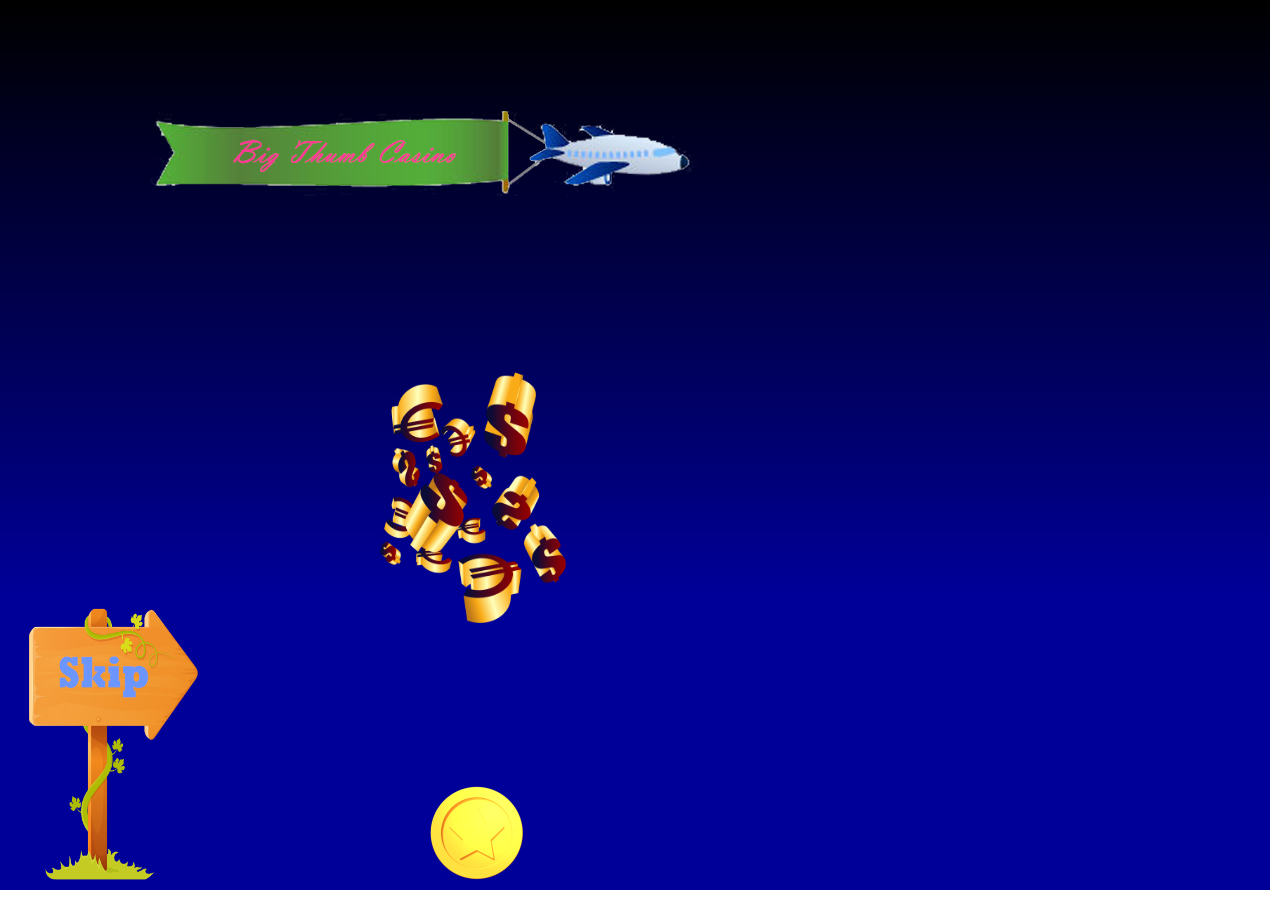
<file: index.html>
<!DOCTYPE html>
<html lang="en">

<head>
    <meta charset="UTF-8">
    <meta name="viewport" content="width=device-width, initial-scale=1.0">
    <title>Crazy8s</title>
    <link rel="stylesheet" href="./css/index.css">
</head>

<body>
    <div id="contain">
        <canvas id="myCanvas" width="1000" height="600">
            <p>Your browser doesn't currently support the Canvas. 
            Please check caniuse.com/#feat=canvas for information on 
            browser support for canvas.</p>
            </canvas>
        <img id="coinImg" src="pic/coin/1.png" alt="coin">
        <img id="skipImg" src="pic/lp.png" alt="skipBut">
    </div>
</body>
<script src="js/index.js"></script>

</html>
</file>
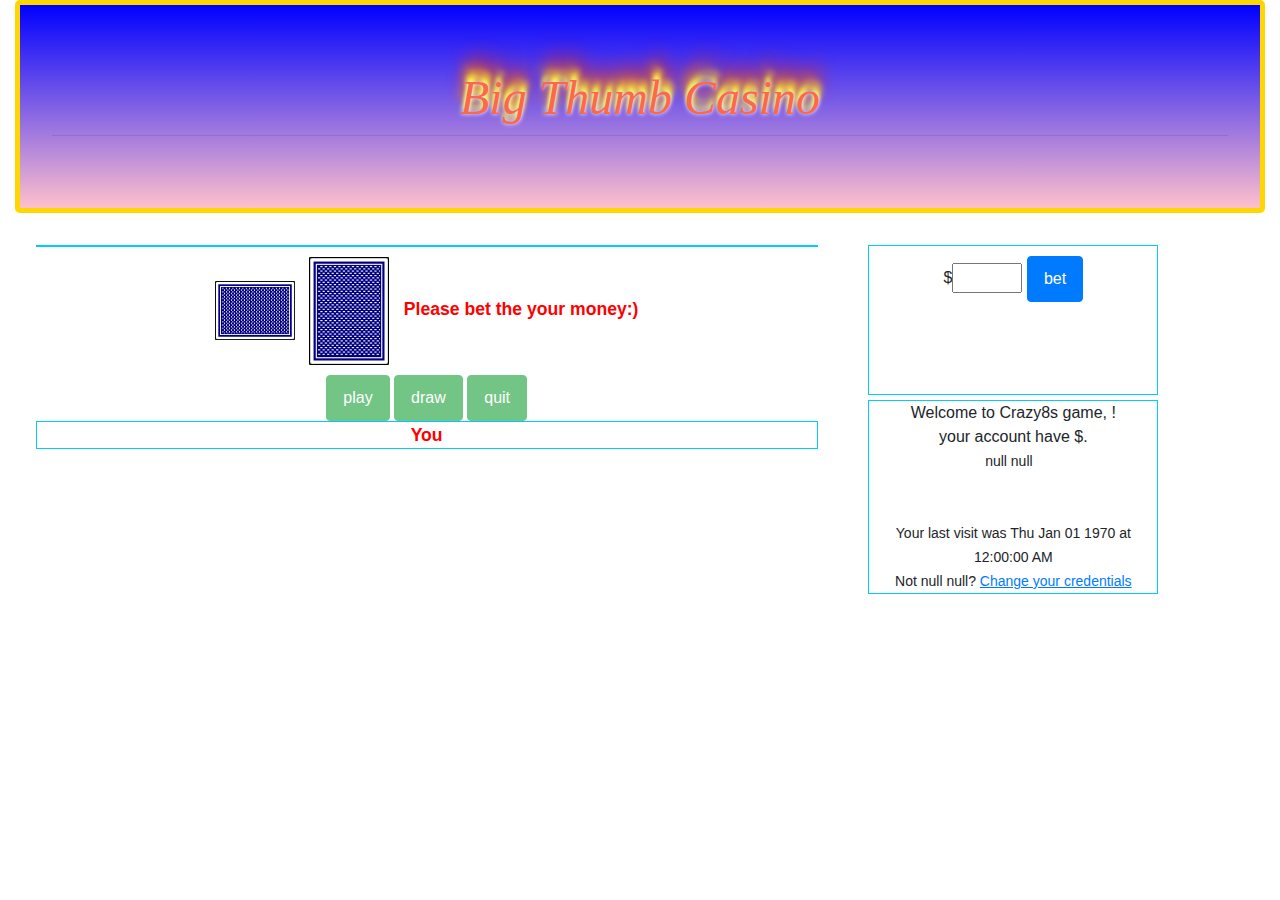
<file: game.html>
<!DOCTYPE html>
<html lang="en">

<head>
    <meta charset="UTF-8">
    <meta name="viewport" content="width=device-width, initial-scale=1.0">
    <title>Welcome to Big Thumb Casino!</title>
    <link rel="stylesheet" href="https://stackpath.bootstrapcdn.com/bootstrap/4.4.1/css/bootstrap.min.css" integrity="sha384-Vkoo8x4CGsO3+Hhxv8T/Q5PaXtkKtu6ug5TOeNV6gBiFeWPGFN9MuhOf23Q9Ifjh" crossorigin="anonymous">
    <link rel="stylesheet" href="./css/game.css">
</head>

<body>
    <div class="container-fluid">
        <div class="jumbotron">
            <h2 class="display-10 text-center">Big Thumb Casino</h2>
            <hr class="my-2">
        </div>
        <div class="row">
            <div class="col-8" id="deckDiv">
                <div id="computerBoard">
                </div>
                <div id="centerBoard" class="" style="margin-top: 10px;margin-bottom: 10px;">
                    <img src="pic/b1fh.png " alt=" " id="deckCards" class=" ">
                    <img src="pic/b1fv.png" alt=" " id="upCard" class=" ">
                    <span id="betAmt">Please bet the your money:)</span>
                </div>
                <div id="actionBoard">
                    <button type="button " class="btn btn-success " id="playBtn">play</button>
                    <button type="button " class="btn btn-success " id="drawBtn">draw</button>
                    <button type="button " class="btn btn-success " id="quitBtn">quit</button>
                </div>
                <div id="playerCards">
                    <span>You</span>
                </div>
            </div>
            <div class="col-3">
                <div id="funcDiv">
                    <div id="betInputDiv">
                        $<input type="text " id="betInput" name="betInput">
                        <button type="button" class="btn btn-primary " id="bet">bet</button>
                    </div>
                    <div><span id="msg" class="lead"></span></div>
                </div>
                <div id="heardInfo">
                    Welcome to Crazy8s game, <span class="text-warning" id="userName"></span>!<br> your account have $<span id="amt" class="text-warning"></span>.<br>
                    <span id="fullName"></span>&nbsp;&nbsp;<span id="phoneNum"></span><br>
                    <span id="city"></span><br>
                    <span id="email"></span><br>
                    <span id="lastVist"></span><br>
                    <span id="notMe" class=""></span>
                </div>
            </div>
        </div>
    </div>

    <script src=" https://code.jquery.com/jquery-3.4.1.slim.min.js " integrity=" sha384-J6qa4849blE2+poT4WnyKhv5vZF5SrPo0iEjwBvKU7imGFAV0wwj1yYfoRSJoZ+n " crossorigin=" anonymous "></script>
    <script src=" https://cdn.jsdelivr.net/npm/popper.js@1.16.0/dist/umd/popper.min.js " integrity=" sha384-Q6E9RHvbIyZFJoft+2mJbHaEWldlvI9IOYy5n3zV9zzTtmI3UksdQRVvoxMfooAo " crossorigin=" anonymous "></script>
    <script src=" https://stackpath.bootstrapcdn.com/bootstrap/4.4.1/js/bootstrap.min.js " integrity=" sha384-wfSDF2E50Y2D1uUdj0O3uMBJnjuUD4Ih7YwaYd1iqfktj0Uod8GCExl3Og8ifwB6 " crossorigin=" anonymous "></script>
    <script src="./js/game.js "></script>

</body>

</html>
</file>
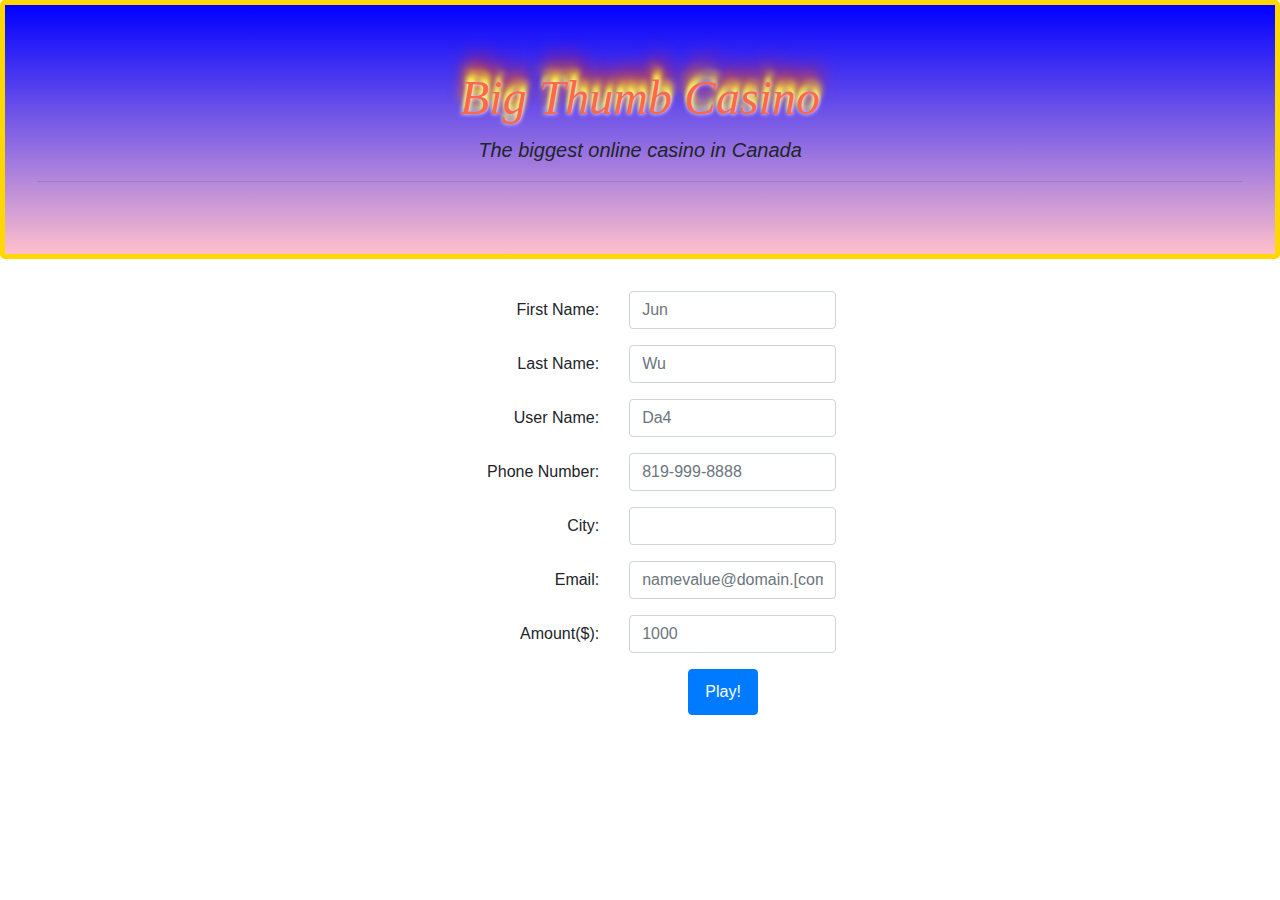
<file: intro.html>
<!DOCTYPE html>
<html lang="en">

<head>
    <meta charset="UTF-8">
    <meta name="viewport" content="width=device-width, initial-scale=1.0">
    <title>Welcome to Big Thumb Casino!</title>
    <link rel="stylesheet" href="https://stackpath.bootstrapcdn.com/bootstrap/4.4.1/css/bootstrap.min.css" integrity="sha384-Vkoo8x4CGsO3+Hhxv8T/Q5PaXtkKtu6ug5TOeNV6gBiFeWPGFN9MuhOf23Q9Ifjh" crossorigin="anonymous">
    <link rel="stylesheet" href="./css/intro.css">
</head>

<body>
    <div class="jumbotron">
        <h2 class="display-5 text-center">Big Thumb Casino</h1>
            <p class="lead text-center font-italic">The biggest online casino in Canada</p>
            <hr class="my-2">
    </div>
    <div class="container">
        <form action="game.html" method="get" id="regForm" name="regForm">
            <div class="form-group row col-xl-8  col-lg-8 col-md-10 col-sm-10 col-xs-12 offset-xl-3">
                <label for="firstName" class="col-4 col-form-label text-right">First Name:</label>
                <div class="col-4">
                    <input type="text" class="form-control" name="firstName" id="firstName" placeholder="Jun">
                </div>
                <div id="msg1" class="msg col-4"></div>
            </div>
            <div class="form-group row col-xl-8  col-lg-8 col-md-10 col-sm-10 col-xs-12 offset-xl-3">
                <label for="lastName" class="col-4 col-form-label text-right">Last Name:</label>
                <div class="col-4">
                    <input type="text" class="form-control" name="lastName" id="lastName" placeholder="Wu">
                </div>
                <div id="msg2" class="msg col-4"></div>
            </div>
            <div class="form-group row col-xl-8  col-lg-8 col-md-10 col-sm-10 col-xs-12 offset-xl-3">
                <label for="userName" class="col-4 col-form-label text-right">User Name:</label>
                <div class="col-4 ">
                    <input type="text" class="form-control" name="userName" id="userName" placeholder="Da4">
                </div>
                <div id="msg3" class="msg col-4"></div>
            </div>
            <div class="form-group row col-xl-8  col-lg-8 col-md-10 col-sm-10 col-xs-12 offset-xl-3">
                <label for="phone" class="col-4 col-form-label text-right">Phone Number:</label>
                <div class="col-4">
                    <input type="text" class="form-control" name="phone" id="phone" placeholder="819-999-8888">
                </div>
                <div id="msg4" class="msg col-4"></div>
            </div>
            <div class="form-group row col-xl-8  col-lg-8 col-md-10 col-sm-10 col-xs-12 offset-xl-3">
                <label for="city" class="col-4 col-form-label text-right">City:</label>
                <div class="col-4">
                    <input type="text" class="form-control" name="city" id="city" placeholder="">
                </div>
                <div id="msg5" class="msg col-4"></div>
            </div>
            <div class="form-group row col-xl-8  col-lg-8 col-md-10 col-sm-10 col-xs-12 offset-xl-3">
                <label for="email" class="col-4 col-form-label text-right">Email:</label>
                <div class="col-4">
                    <input type="text" class="form-control" name="email" id="email" placeholder="namevalue@domain.[com|ca|org]">
                </div>
                <div id="msg6" class="msg col-4"></div>
            </div>
            <div class="form-group row col-xl-8  col-lg-8 col-md-10 col-sm-10 col-xs-12 offset-xl-3">
                <label for="amt" class="col-4 col-form-label text-right">Amount($):</label>
                <div class="col-4">
                    <input type="text" class="form-control" name="amt" id="amt" placeholder="1000">
                </div>
                <div id="msg7" class="msg col-4"></div>
            </div>
            <div class="form-group row col-xl-8  col-lg-8 col-md-10 col-sm-10 col-xs-12 offset-xl-3">
                <div class="col-5">
                </div>
                <div class="col-7">
                    <input type="button" value="Play!" class="btn btn-primary" id="playBtn" ">
                </div>
            </div>
        </form>
    </div>

    <script src=" https://code.jquery.com/jquery-3.4.1.slim.min.js " integrity=" sha384-J6qa4849blE2+poT4WnyKhv5vZF5SrPo0iEjwBvKU7imGFAV0wwj1yYfoRSJoZ+n " crossorigin=" anonymous "></script>
    <script src=" https://cdn.jsdelivr.net/npm/popper.js@1.16.0/dist/umd/popper.min.js " integrity=" sha384-Q6E9RHvbIyZFJoft+2mJbHaEWldlvI9IOYy5n3zV9zzTtmI3UksdQRVvoxMfooAo " crossorigin=" anonymous "></script>
    <script src=" https://stackpath.bootstrapcdn.com/bootstrap/4.4.1/js/bootstrap.min.js " integrity=" sha384-wfSDF2E50Y2D1uUdj0O3uMBJnjuUD4Ih7YwaYd1iqfktj0Uod8GCExl3Og8ifwB6 " crossorigin=" anonymous "></script>
    <script src=" ./js/intro.js "></script>
</body>

</html>
</file>
<file: css/index.css>
#contain canvas {
    position: absolute;
    z-index: 1;
    left: 0px;
    top: 0px;
}

#coinImg {
    position: absolute;
    left: 430px;
    bottom: 20px;
    z-index: 2;
}

#skipImg {
    position: absolute;
    bottom: 10px;
    width: 200px;
    height: 300px;
    z-index: 3;
    cursor: pointer;
}
</file>
<file: css/game.css>
.jumbotron {
    background: linear-gradient(blue, pink);
    border: 5px solid #FFD700;
}

.jumbotron h2 {
    font-size: 3em;
    color: #fa6948;
    font-style: italic;
    font-family: Georgia, "Times New Roman", Times, serif;
    text-shadow: 0 0 4px white, 0 -5px 4px #ff3, 2px -10px 6px #fd3, -2px -15px 11px #f80, 2px -25px 18px #f20;
}

#computerBoard,
#centerBoard,
#playerCards,
#actionBoard {
    margin: 0px auto;
    width: 95%;
    text-align: center;
}

#computerBoard,
#playerCards {
    border: 1px solid rgb(0, 204, 255);
}

#computerBoard span {
    margin-right: 5px;
}

#funcDiv,
#heardInfo {
    margin-bottom: 5px;
    min-height: 150px;
    height: auto;
    border: 1px solid rgb(0, 204, 255);
    text-align: center;
}

#funcDiv div {
    margin-top: 10px;
}

#betAmt {
    color: red;
    font-weight: bold;
}

#deckDiv div span {
    font-size: 1.1em;
    color: red;
    font-weight: bold;
}

#betInput {
    width: 10vh;
}

#msg {
    color: red;
}

#betImgDiv img {
    width: 100px;
    height: 100px;
}

#heardInfo a {
    text-decoration: underline;
}

@media (max-width: 768px) {
    .btn,
    #msg {
        font-size: 11px;
        padding: 4px 6px;
    }
    #deckDiv img {
        width: 3em;
        margin-right: 5px;
    }
    #betInputDiv input {
        width: 35px;
    }
    #heardInfo>span {
        font-size: 11px;
    }
}

@media (min-width: 768px) {
    .btn,
    #msg {
        font-size: 12px;
        padding: 6px 12px;
    }
    #deckDiv img {
        width: 4em;
        margin-right: 5px;
    }
    #betInputDiv input {
        width: 50px;
    }
    #heardInfo span {
        font-size: 12px;
    }
}

@media (min-width: 992px) {
    .btn,
    #msg {
        font-size: 14px;
        padding: 8px 12px;
    }
    #deckDiv img {
        width: 4.5em;
        margin-right: 5px;
    }
    #betInputDiv input {
        width: 60px;
    }
    #heardInfo>span {
        font-size: 13px;
    }
}

@media (min-width: 1200px) {
    .btn,
    #msg {
        padding: 10px 16px;
        font-size: 16px;
    }
    #deckDiv img {
        width: 5em;
        margin-right: 10px;
    }
    #betInputDiv input {
        width: 70px;
    }
    #heardInfo span,
    #heardInfo a {
        font-size: 14px;
    }
}
</file>
<file: css/intro.css>
.jumbotron {
    background: linear-gradient(blue, pink);
    border: 5px solid #FFD700;
}

.jumbotron h2 {
    font-size: 3em;
    color: #fa6948;
    font-style: italic;
    font-family: Georgia, "Times New Roman", Times, serif;
    text-shadow: 0 0 4px white, 0 -5px 4px #ff3, 2px -10px 6px #fd3, -2px -15px 11px #f80, 2px -25px 18px #f20;
}

.msg {
    color: red;
}

@media (max-width: 768px) {
    .btn,
    label,
    input {
        font-size: 11px;
        padding: 4px 6px;
    }
}

@media (min-width: 768px) {
    .btn,
    label,
    input {
        font-size: 12px;
        padding: 6px 12px;
    }
}

@media (min-width: 992px) {
    .btn,
    label,
    input {
        font-size: 14px;
        padding: 8px 12px;
    }
}

@media (min-width: 1200px) {
    .btn,
    label,
    input {
        padding: 10px 16px;
        font-size: 16px;
    }
}
</file>
